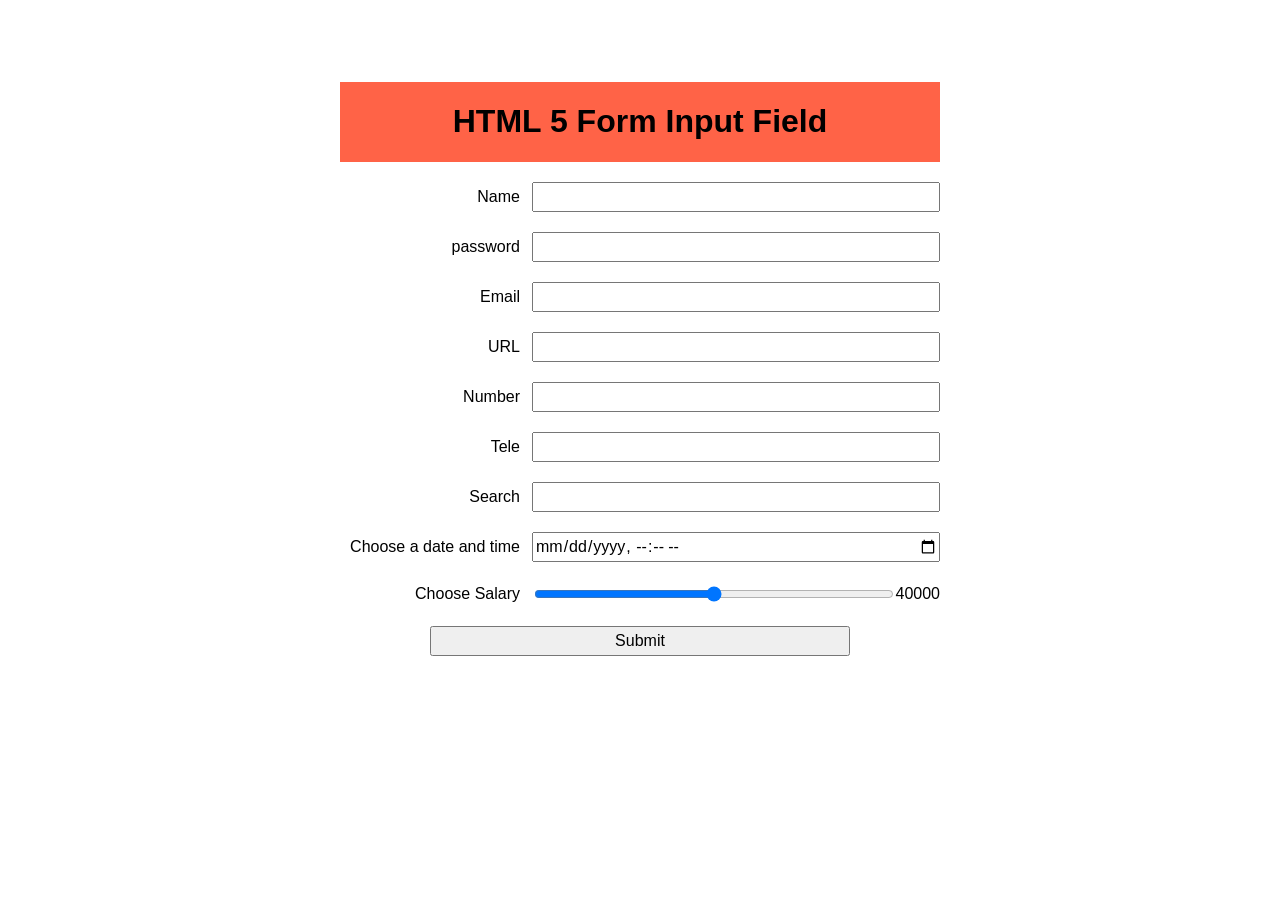
<file: day42/index.html>
<!DOCTYPE html>
<html lang="en">
<head>
    <meta charset="UTF-8">
    <meta http-equiv="X-UA-Compatible" content="IE=edge">
    <meta name="viewport" content="width=device-width, initial-scale=1.0">
    <title>Document</title>
    <link rel="stylesheet" href="stylesheet.css">
</head>
<body>
    <form>
        <header class="headerContainer">
            <h1>HTML 5 Form Input Field</h1>
        </header>
        <div>
            <label for="text">Name</label>
            <input type="text" id="text" name="text">
            <error-output class="text-error" for="text"></error-output>
        </div>
        <div>
            <label for="password">password</label>
            <input type="password" id="pwd" name="pwd">
        </div>
        <div>
            <label for="email">Email</label>
            <input type="email" id="email" name="email">
        </div>
        <div>
            <label for="url">URL</label>
            <input type="url" id="url" name="url">
        </div>
        <div>
            <label for="num">Number</label>
            <input type="number" id="num" name="num">
        </div>
        <div>
            <label for="tel">Tele</label>
            <input type="tel" id="tel" name="tel">
        </div>
        <div>
            <label for="search">Search</label>
            <input type="search" id="search" name="search">
        </div>
        <div class="nativeDateTimePicker">
            <label for="party">Choose a date and time</label>
            <input type="datetime-local" id="party" name="bday">
            <span class="validity"></span>
        </div>
        <div>
            <label for="salary">Choose Salary</label>
            <input type="range" name="salary" id="salary" min="30000" max="50000" step="100" value="40000">
            <output class="salary-output" for="salary">40000</output>
        </div>
        <div>
            <button>Submit</button>
        </div>
    </form>
    <script>
        const text = document.querySelector('#text');
        const textError = document.querySelector('.text-error');
        text.addEventListener('input', function(){
            let nameRegex = RegExp('^[A-Z]{1}[a-z]{2,}$');
            if(nameRegex.test(text.value))
                textError.textContent = "";
            else textError.textContent = "Name is incorrect";
        });

        const salary = document.querySelector('#salary');
        const output = document.querySelector('.salary-output');
        output.textContent = salary.value;
        salary.addEventListener('input', function(){
            output.textContent=salary.value;
        });
    </script>
</body>
</html>
</file>
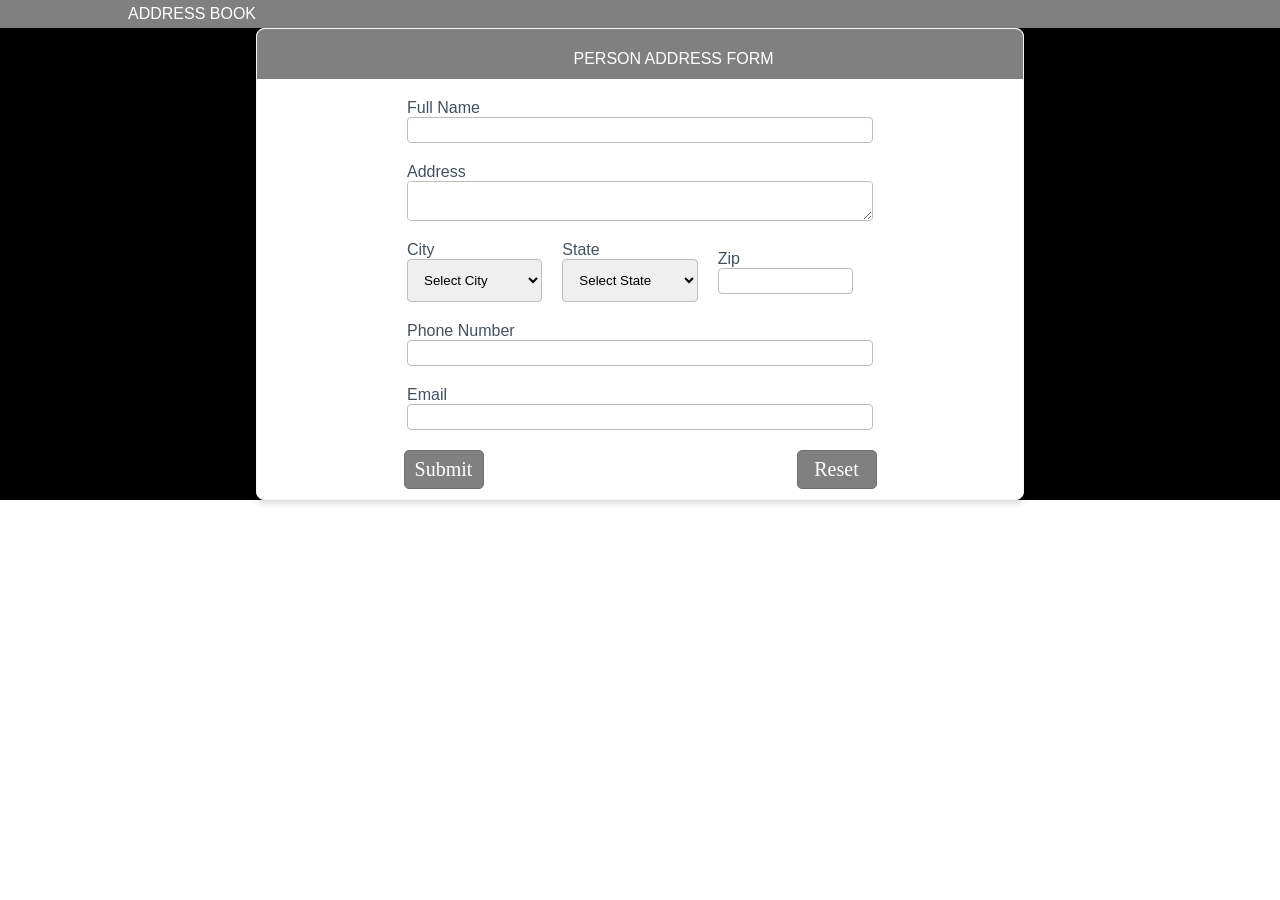
<file: addressbook/pages/address_book.html>
<!DOCTYPE html>
<html>

<head>
    <meta charset="UTF-8">
    <meta name="viewport" content="width=device-width, initial-scale=1.0">
    <link rel="stylesheet" href="../css/address_book_form.css">
    <title>User Form</title>
    <link rel="shortcut icon" href="#" />
</head>

<body>
    <header class="header-content header">
        <div class="logo-content">
            <!-- <img src="../assets/images/addressbook.jpeg"> -->
            <div>
                <span class="address-text">Address Book</span><br>
                <!-- <span class="address-text book">Book</span> -->
            </div>
        </div>
    </header>
    <div class="form-content">
        <form class="form" action="#" onreset="resetForm()" onsubmit="save(event)">
            <div class="form-head-content">
                <div class="form-head">Person Address Form</div>
                <div class="form-logo-content">
                    <!-- <a href="../pages/homepage.html"><img src="../assets/images/cancel.jpeg" style="height: 46px;"></a> -->
                </div>
            </div>
            <div class="row-content">
                <label class="label text" for="name">Full Name</label>
                <div class="row-input">
                    <input class="input" type="text" name="Name" id="name" required>
                    <error-output class="name-error" for="text"></error-output>
                </div>
            </div>
            <div class="row-content">
                <label class="label text" for="address">Address</label>
                <textarea class="input" id="address" name="Address" style="height: 40px;" required></textarea>
                <error-output class="address-error" for="address"></error-output>
            </div>
            <div class="row-content-exp">
                <div class="oneRow-content">
                    <label class="label text" for="city">City</label>
                    <select class="select-input" id="city" name="City" required>
                        <option value="" >Select City</option>
                        <option value="Indore">Indore</option>
                        <option value="Pune">Pune</option>
                        <option value="Delhi">Delhi</option>
                        <option value="Bangalore">Bangalore</option>
                        <option value="Mumbai">Mumbai</option>
                        <option value="Bhopal">Bhopal</option>
                    </select>
                </div>
                <div class="oneRow-content">
                    <label class="label text" for="state">State</label>
                    <select class="select-input" id="state" name="State" required>
                        <option value="" >Select State</option>
                        <option value="Maharashtra">Maharashtra</option>
                        <option value="Madhya Pradesh">Madhya Pradesh</option>
                        <option value="Rajesthan">Rajesthan</option>
                        <option value="Delhi">Delhi</option>
                    </select>
                </div>
                <div class="oneRow-content">
                    <label class="label text" for="zip">Zip</label>
                    <input class="input" type="text" name="Zip" id="zip" required>
                </div>
            </div>
            <div class="row-content">
                <label class="label text" for="phone">Phone Number</label>
                <input class="input" type="text" name="Phone" id="phone" required>
                <error-output class="phone-error" for="text"></error-output>
            </div>
            <div class="row-content">
                <label class="label text" for="email">Email</label>
                <input class="input" type="text" name="Email" id="email" required>
                <error-output class="email-error" for="text"></error-output>
            </div>
            <div class="submit-reset">
                <button type="submit" class="button submitButton" id="submitButton">Submit</button>
                <button type="button" onclick="resetForm()" class="resetButton button">Reset</button>
                <!-- <button type="cancle" class="button cancleButton" id="cancleButton">Cancle</button> -->
            </div>
        </form>
    </div>

    <script src="../js/address_book.js"></script>
    <script src="../js/address_book_form.js"></script>
</body>
</html>
</file>
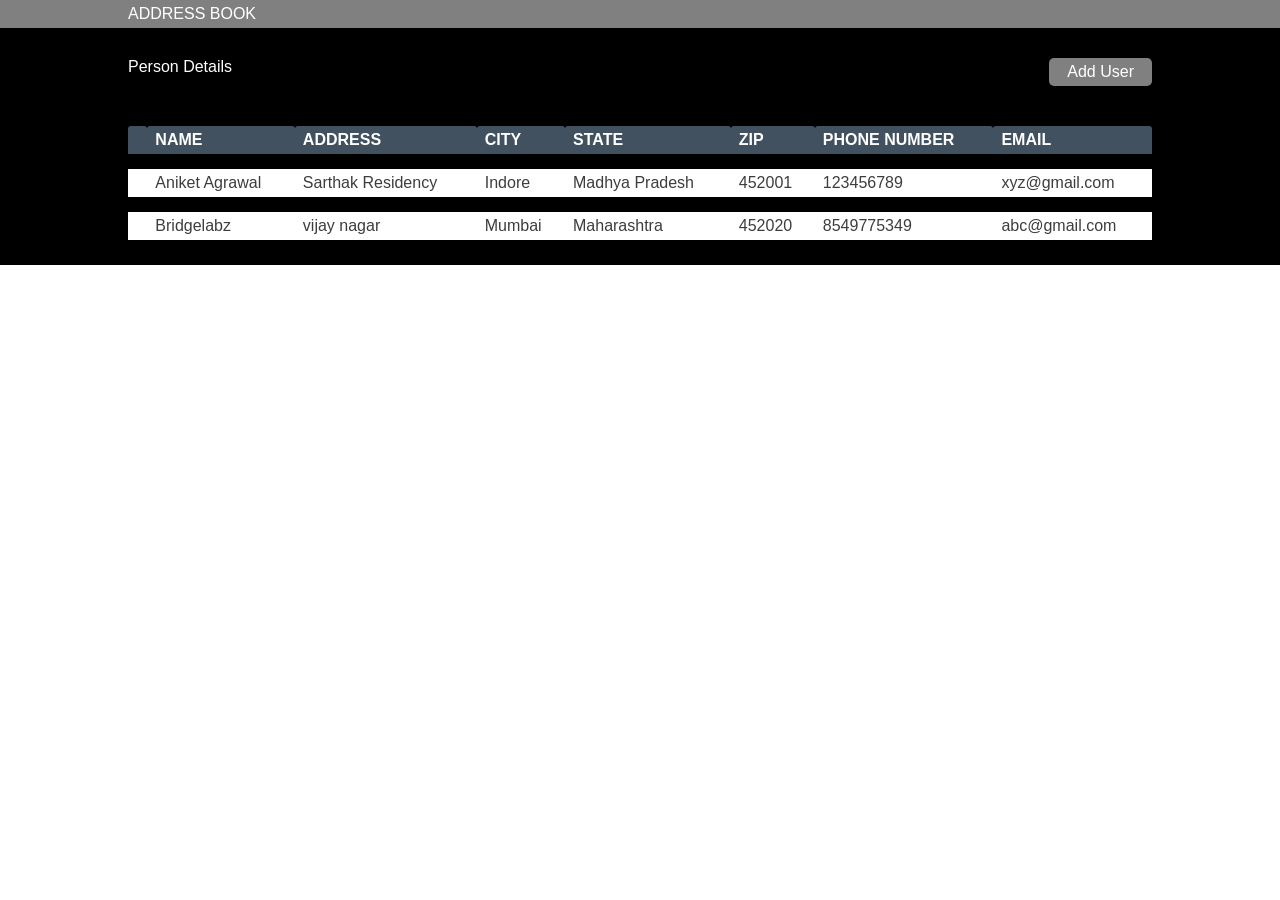
<file: addressbook/pages/homepage.html>
<!DOCTYPE html>
<html lang="en">


<head>
    <meta charset="UTF-8">
    <meta name="viewport" content="width=device-width, initial-scale=1.0">
    <link rel="stylesheet" href="../css/home.css">
    <title>Home Page</title>
</head>

<body>
    <header class="header-content header">
        <div class="logo-content">
            <!-- <img src="../assets/images/addressbook.jpeg"> -->
            <div>
                <span class="address-text">Address Book</span><br>
                <!-- <span class="address-text book">Book</span> -->
            </div>
        </div>
    </header>
    <div class="main-content">
        <div class="header-contentt">
            <div class="person-detail-text">
                Person Details <div class="person-count"></div>
            </div>
            <a href="../pages/address_book.html" class="add-button">
                <img alt="">Add User</a>
        </div>
        <div class="table-main">
            <table id="table-display" class="table">
                <tr>
                    <th></th>
                    <th>Name</th>
                    <th>Address</th>
                    <th>city</th>
                    <th>state</th>
                    <th>zip</th>
                    <th>Phone Number</th>
                    <th>Email</th>
                </tr>
                <tr>
                    <td></td>
                    <td>Aniket Agrawal</td>
                    <td>Sarthak Residency</td>
                    <td>Indore</td>
                    <td>Madhya Pradesh</td>
                    <td>452001</td>
                    <td>123456789</td>
                    <td>xyz@gmail.com</td>
                </tr>
                <tr>
                    <td></td>
                    <td>Bridgelabz</td>
                    <td>vijay nagar</td>
                    <td>Mumbai</td>
                    <td>Maharashtra</td>
                    <td>452020</td>
                    <td>8549775349</td>
                    <td>abc@gmail.com</td>
                </tr>
            </table>
        </div>
    </div>
</body>
</html>
</file>
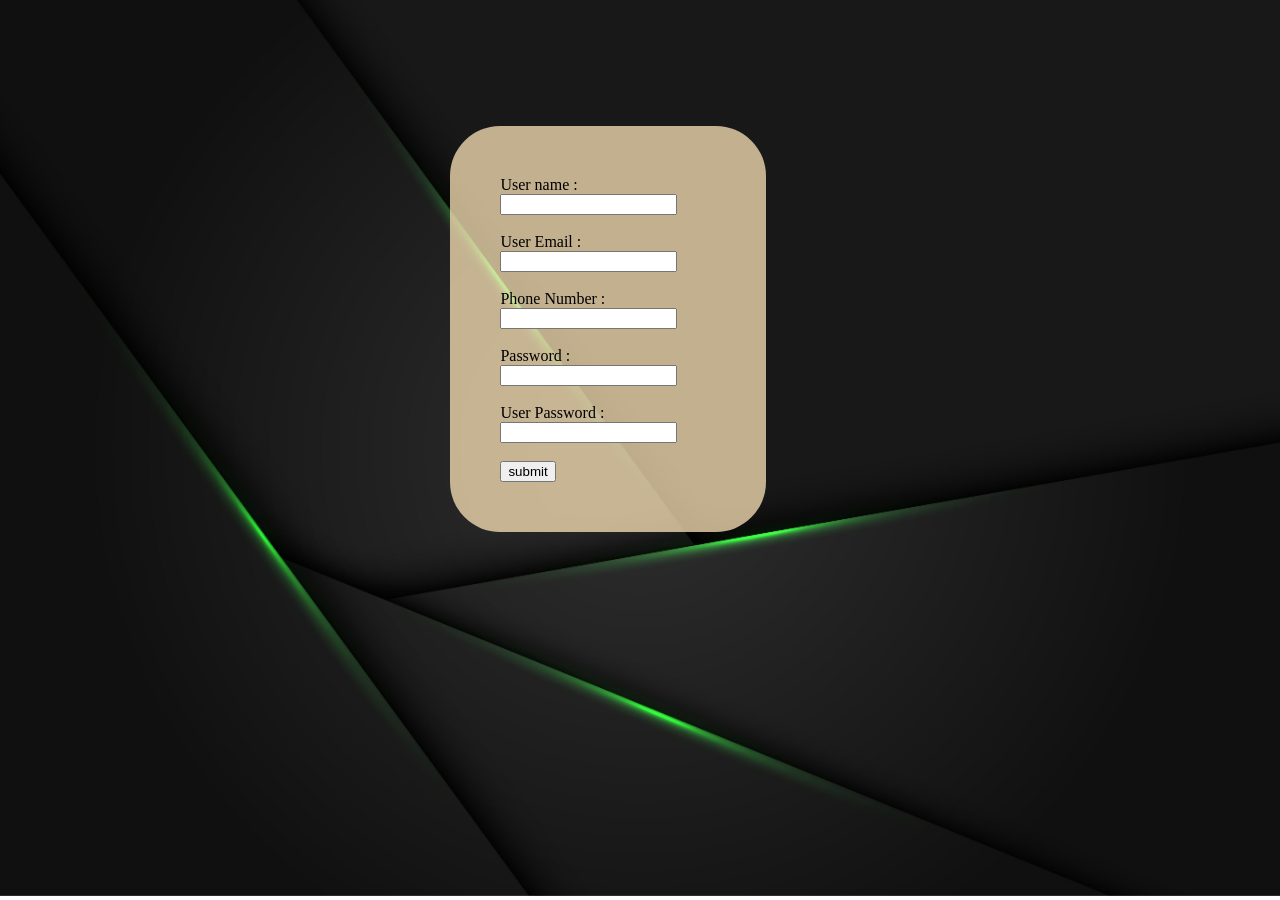
<file: day42/custom/UC5.html>
<!DOCTYPE html>
<html>
  <head>
    <meta charset="utf-8">
    <meta name="viewport" content="width=device-width">
    <title>User Form</title>
    <link rel="stylesheet" href="style.css">
   </head>
  <body>
    <form action="#">
        <div>      
        <!-- //userName uc1 -->
        <label for="uname">User name : </label>
        <input type="text" id="uname" name="uname"
        pattern="[A-Za-z]{3}" title="enter valid user name "><br><br>

        <!-- //userEmail UC2 -->
        <label for="email">User Email : </label>
        <input type="text" id="email" name="email"
        pattern="^abc.[A-Za-z]+@[bridgelabz.co][a-z]{2}" title="enter valid Email "><br><br>

        <!-- //userEmail UC3 -->
        <label for="phonenum">Phone Number : </label>
        <input type="text" id="phonenum" name="phonenum"
        pattern="[0-9]{10}" title="enter valid phone number "><br><br>

        <!-- //userPassword UC4 -->
        <label for="pwd">Password : </label>
        <input type="text" id="pwd" name="pwd"
        pattern="[a-zA-Z0-9]{8}" title="enter valid password "><br><br>

        <!-- //userPassword UC5 -->
        <label for="cpwd">User Password : </label>
        <input type="text" id="cpwd" name="cpwd"
        pattern="^([A-Z]{1,1}[0-9]{1}[_?&*$#@]{1}[a-zA-Z]{6})" title="enter valid password "><br><br>


        <button type="submit">submit</button>

    </div>
    </form>
    <script>

    </script>
</body>
  </html>
</file>
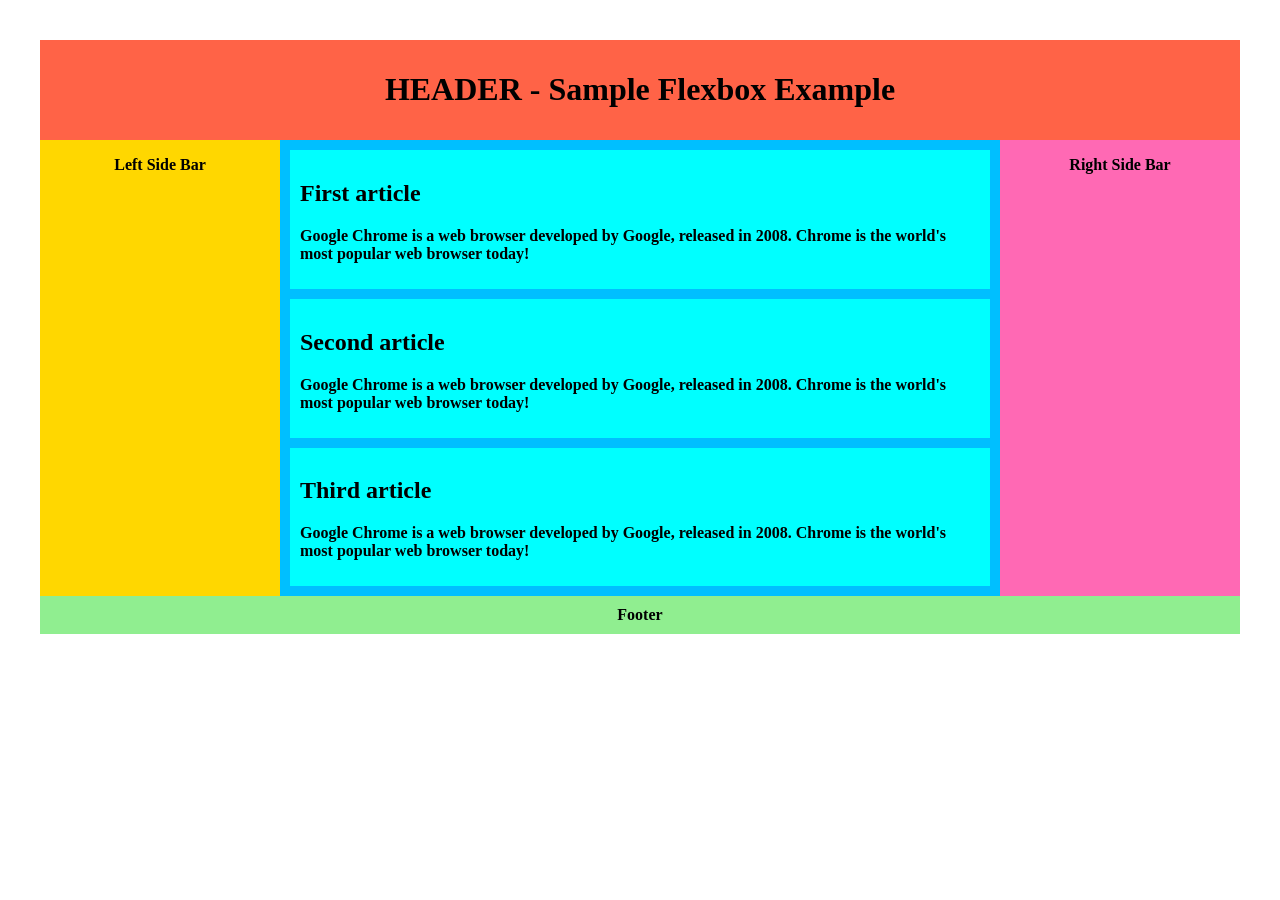
<file: day41/webpage/Pages/FlexSample.html>
<!DOCTYPE html>
<html lang="en">

<head>
    <meta charset="UTF-8">
    <title>
        CodePen - Demo Flexbox 3
    </title>
    <style>
        body {
            padding: 2em;
        }

        .headerContainer {
            display: flex;
            flex-flow: column wrap;
            align-content: center;
            background: tomato;
            font-weight: bold;
            padding: 10px;
        }

        .footerContainer {
            display: flex;
            flex-flow: column wrap;
            align-content: center;
            background: lightgreen;
            font-weight: bold;
            padding: 10px;
        }

        .mainContainer {
            display: flex;
            flex-flow: row wrap;
            text-align: center;
            font-weight: bold;

        }

        .mainContentItem {
            text-align: left;
            background: deepskyblue;
        }

        article {
            padding: 10px;
            margin: 10px;
            background: aqua;
        }

        .sideBarLeftItem {
            background: gold;
        }

        .sideBarRightItem {
            background: hotpink;
        }

        .sideBarItem {
            flex: 1 0 0;
            border: 0px solid green;
        }

        .mainContentItem {
            flex: 3 0px;
        }

        .sideBarLeftItem {
            order: 1;
        }

        .sideBarRightItem {
            order: 3;
        }

        .mainContentItem {
            order: 2;
        }
    </style>
</head>

<body>
    <header class="headerContainer">
        <h1>HEADER - Sample Flexbox Example</h1>
    </header>
    <div class="mainContainer">
        <section class="mainContentItem">
            <article>
                <h2>
                    First article
                </h2>
                <p>Google Chrome is a web browser developed by Google, released in 2008. Chrome is the world's most
                    popular web browser today!</p>
            </article>

            <article>
                <h2>
                    Second article
                </h2>
                <p>Google Chrome is a web browser developed by Google, released in 2008. Chrome is the world's most
                    popular web browser today!</p>
            </article>
            <article>
                <h2>
                    Third article
                </h2>
                <p>Google Chrome is a web browser developed by Google, released in 2008. Chrome is the world's most
                    popular web browser today!</p>
            </article>

        </section>
        <sideBar class="sideBarItem sideBarLeftItem">
            <div class="center">
                <p>Left Side Bar</p>
            </div>
        </sideBar>
        <sideBar class="sideBarItem sideBarRightItem">
            <div class="center">
                <p>Right Side Bar</p>
            </div>
        </sideBar>

    </div>
    <footer class="footerContainer">Footer</footer>
</body>

</html>
</file>
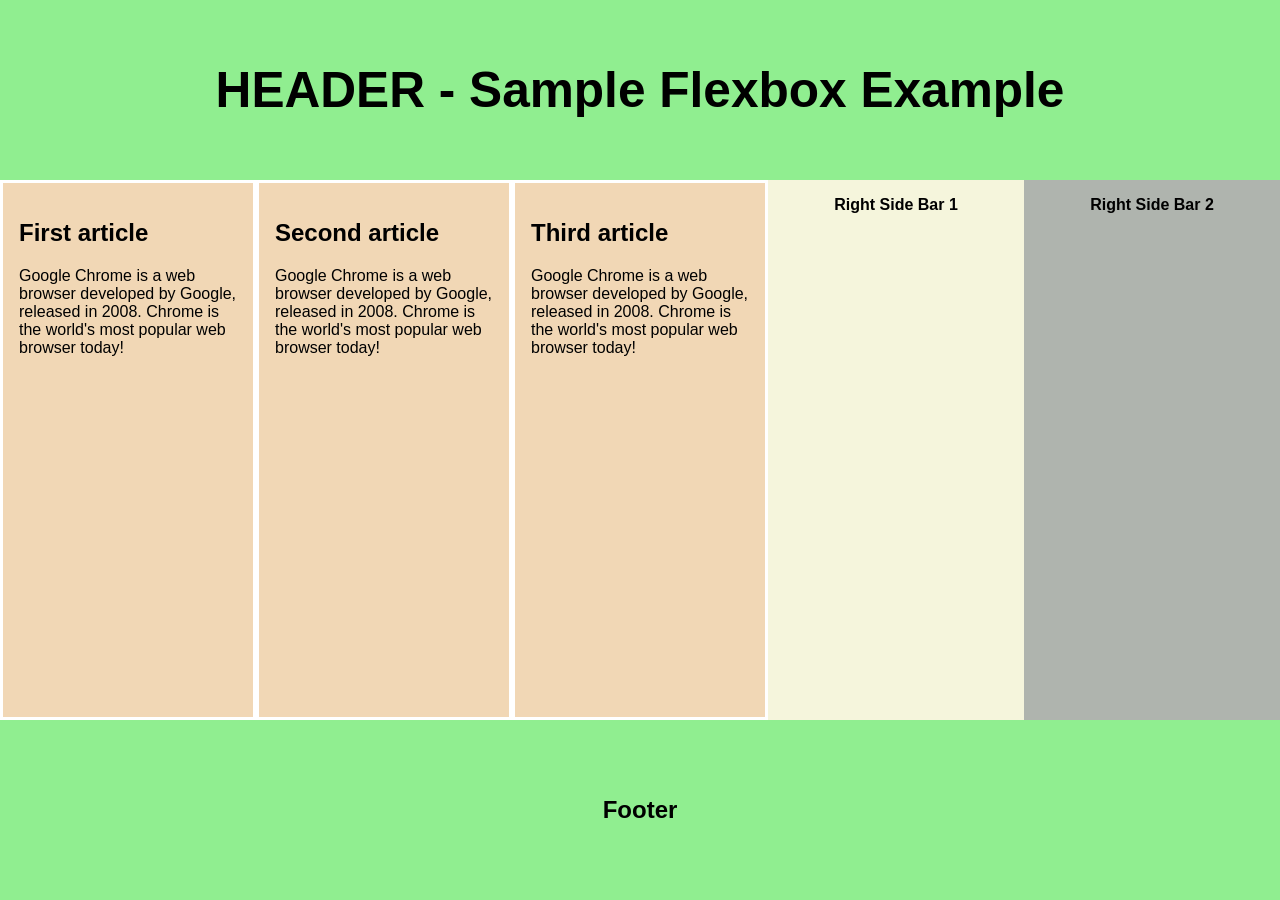
<file: day41/webpage/Pages/WebsiteLayouts.html>
<!doctype html>
<title>Website layout using Flex</title>
<style>
   * {
      box-sizing: border-box;
   }

   html,
   input {
      font-family: sans-serif;
   }

   body {
      display: flex;
      min-height: 100vh;
      flex-direction: column;
      margin: 0;
   }

   #main {
      display: flex;
      flex: 1;
   }

   #main>article {
      flex: 1;
      order: 1;
      margin: 3px;
      background-color: rgb(241, 215, 181);
   }

   #main>nav,
   #main>aside {
      flex: 0 0 20vw;
      display: flex;
      justify-content: center;
      font-weight: bold;
   }

   #main>nav {
      background: #afb4ae;
      order: 3;
   }

   #main>aside {
      background: beige;
      order: 2;
   }

   header {
      display: flex;
      align-items: center;
      background: lightgreen;
      height: 20vh;
      font-weight: bold;
      font-size: 310%;
      justify-content: center;
   }

   footer {
      display: flex;
      align-items: center;
      background: lightgreen;
      height: 20vh;
      font-weight: bold;
      font-size: 150%;
      justify-content: center;
   }

   header,
   footer,
   article,
   nav,
   aside {
      padding: 1em;
   }
</style>

<body>
   <header>HEADER - Sample Flexbox Example</header>
   <div id="main">
      <article>
         <h2>
             First article
         </h2>
         <p>Google Chrome is a web browser developed by Google, released in 2008. Chrome is the world's most
             popular web browser today!</p>
     </article>

     <article>
         <h2>
             Second article
         </h2>
         <p>Google Chrome is a web browser developed by Google, released in 2008. Chrome is the world's most
             popular web browser today!</p>
     </article>
     <article>
         <h2>
             Third article
         </h2>
         <p>Google Chrome is a web browser developed by Google, released in 2008. Chrome is the world's most
             popular web browser today!</p>
     </article>
      <nav>Right Side Bar 2</nav>
      <aside>Right Side Bar 1</aside>
   </div>
   <footer>Footer</footer>
</body>
</file>
<file: day42/stylesheet.css>
html, input{
    font-family: sans-serif;
}
body{
    width: 100%;
    max-width: 600px;
    margin: 0px auto;
    padding: 2em;
}
.headerContainer{
    display: flex;
    flex-flow: column wrap;
    align-content: center;
    background: tomato;
    font-weight: bold;
    margin-bottom: 20px;
}
form{
    margin-top: 50px;
}
div{
    margin-bottom: 20px;
    display: flex;
    justify-content: space-between;
    align-items: center;
}
label, input, button{
    font-size: 16px;
    line-height: 1.5;
}
label{
    text-align: right;
    width: 30%;
    margin-right: 2%;
}
input{
    flex: auto;
}
button{
    width: 70%;
    margin: 0 auto;
}
error-output{
    font-size: 12px;
    font-style: italic;
    color: red;
}
</file>
<file: addressbook/css/address_book_form.css>
body{
    margin:0px;
    height: 100%;
}
.header{
    padding:5px 0;
    background-color: grey;
}
.header-content{
    display:flex;
    flex-direction: row;
    justify-content: center;
    align-items:center;
    text-align: left;
}
.logo-content{
    display: flex;
    flex-direction: row;
    align-items: center;
    width: 80%;
}
.logo-content-img{
    border: solid 0px #42515f;
}
.address-text{
    /* font: normal normal bold 20px/20px Montserrat; */
    font-family: Arial, Helvetica, sans-serif;
    letter-spacing: 0px;
    color: white;
    text-transform: uppercase;
}
/* .book{
    color: white;
} */
*{
    box-sizing: border-box;
}
.form-content{
    /* padding-top: 60px; */
    /* min-height: calc(100% - 80px); */
    background-color: black;
    display: flex;
    justify-content: center;
    align-items: center; 
 }
.form{
    width: 60%;
    background: #ffffff ;
    box-shadow: 0px 3px 6px #00000029;
    border: 1px solid #f5f5f5;
    border-radius: 8px;
    opacity: 1;
}
.form-head-content{
    display: flex;
    flex-direction: row;
    align-items: center;
    justify-content: space-around;
    background: grey ;
    height: 50px;
    width: 100%;
    margin-bottom: 20px;
    border-radius: 8px 8px 0px 0px;
}
.form-head{
    /* font: normal normal normal 24px/37px Roboto; */
    font-family: Arial, Helvetica, sans-serif;
    letter-spacing: 0px;
    color: #ffffff;
    text-transform: uppercase;
    background: grey ;
    opacity: 1;
    padding-top: 10px;
    padding-left: 300px;
}
.form-logo-content{
    padding-left: 200px;
    cursor: pointer;
    padding-top: 10px;
}
.row-content{
    display: flex;
    padding-right:  150px; 
    padding-left:  150px; 
    flex-direction: column;
    margin-bottom: 20px;
}
.row-content-exp{
    display: flex;
    padding-right:  150px; 
    padding-left:  150px; 
    flex-direction: row;
    margin-bottom: 10px;
    align-items: center;
}
.oneRow-content{
    display: flex;
    padding-right:  20px;
    width: 100%; 
    justify-content: flex-end;
    align-items: flex-start;
    padding-left:  0px; 
    flex-direction: column;
    margin-bottom: 10px;
}
.text{
    font-size:16px;
    color: #42515f;
    opacity: 1;
    font-family: Roboto;
}
.label{
    text-align: left;
    font-family: Arial, Helvetica, sans-serif;
    color: #42515F;
    opacity: 1;
}
.input{
    width: 100%;
    height: 10px;
    padding: 12px;
    margin-right: 15px;
    border-radius: 4px;
    resize: vertical;
    border: 1px solid #BDBDBD;
    opacity: 1;
}
.select-input{
    width: 100%;
    padding: 12px;
    margin-right: 15px;
    border-radius: 4px;
    resize: vertical;
    border: 1px solid #BDBDBD;
    opacity: 1;
}
error-output{
    margin-left: 10px;
    font-size: 12px;
    font-style: italic;
    color: red;
}
.submit-reset{
    display: flex;
    flex-direction: row;
    justify-content: space-around;
    align-items: flex-end;
    margin-bottom: 10px;
}
.button{
    font-size: 20px;
    font-family: Roboto;
    color: white;
    opacity: 1;
    background: transparent;
    border: none;
    font-weight: 400;
    min-width: 80px;
    padding: 7px 7px;
    border: 1px solid #707070;
    cursor: pointer;
}
.submitButton{
    border-radius: 5px;
    background: grey;
    margin-right: 20px;
    
    transition: ease-out 0.3s;
    outline: none;
}
.submitButton:hover{
    background-color: green;
    cursor: pointer;
    color: white;
}
.resetButton{
    border-radius: 5px;
    background: grey;
    margin-right: 0px;
    transition: ease-out 0.3s;
    outline: none;
}
.resetButton:hover{
    background-color: brown;
    cursor: pointer;
    color: white;
}
</file>
<file: addressbook/css/home.css>
body{
    margin:0px;
    height: 100%;
}
.header{
    padding:5px 0;
    background-color: grey;
}
.header-content{
    display:flex;
    flex-direction: row;
    justify-content: center;
    align-items:center;
    text-align: left;
}
.logo-content{
    display: flex;
    flex-direction: row;
    align-items: center;
    width: 80%;
}
.logo-content-img{
    border: solid 0px #42515f;
}
.address-text{
    font-family: Arial, Helvetica, sans-serif;
    color: white;
    text-transform: uppercase;
}
.book{
    color: white;
}
*{
    box-sizing: border-box;
}
.main-content{
    display: flex;
    flex-direction: column;
    background-color: black;
    padding: 30px 0 10px;
    box-sizing: border-box;
}
.header-contentt{
    display:flex;
    flex-direction: row;
    justify-content: space-between;
    width: 80%;
    margin: 0 auto;
    padding-bottom: 25px;
}
.person-detail-text{
    font-family: Arial, Helvetica, sans-serif;
    color: white;
    opacity: 1;
}
.person-count{
    background-color: white;
    color: black;
    width: 26px;
    text-align: center;
    display: inline-block;
}
.table-main{
    width: 80%;
    margin: 0 auto;
    overflow: auto;
}
.table{
    width: 100%;
    border-collapse: separate;
    border-spacing: 0 15px;
    min-width: 800px;
}
td,th{
    text-align: left;
    padding: 5px 8px;
}
th{
    background: #42515f 0% 0% no-repeat padding-box;
    border-radius: 3px 3px 0px 0px;
    text-align: left;
    font-family: Arial, Helvetica, sans-serif;
    letter-spacing: 0px;
    color: #ffffff;
    text-transform: uppercase;
    opacity: 1;
    border: 0px solid #dddddd;
}
tr:not(:first-child){
    background: #ffffff;
    border: 1px solid #e3e3e3;
    border-radius: 3px;
}
td{
    font-family: Arial, Helvetica, sans-serif;
    color: #3d3d3d;
    opacity: 1;
}
td:first-child{
    display: flex;
    align-items: center;
}
td img:first-child {
    margin-right: 10px;
}
td img{
    cursor: pointer;
}
.add-button{
    font-family: Arial, Helvetica, sans-serif;
    letter-spacing: 0px;
    color: white;
    opacity: 1;
    background: grey  padding-box;
    border: none;
    border-radius: 5px;
    padding: 5px 18px;
    outline: none;
    cursor: pointer;
    text-decoration: none;
}
.add-button:hover{
    background-color: green;
    cursor: pointer;
    color: white;
}
</file>
<file: day42/custom/style.css>
body{
  background-image: url("img1.jpg");
  background-repeat: no-repeat;
  background-size: 100%;  
}

div{
    background-color: rgba(245, 222, 179, 0.774);
    padding :50px 50px 50px 50px;
    border-radius: 50px;
    margin-left: 35%;
    margin-right: 40%;
    margin-top: 10%;
}
</file>
